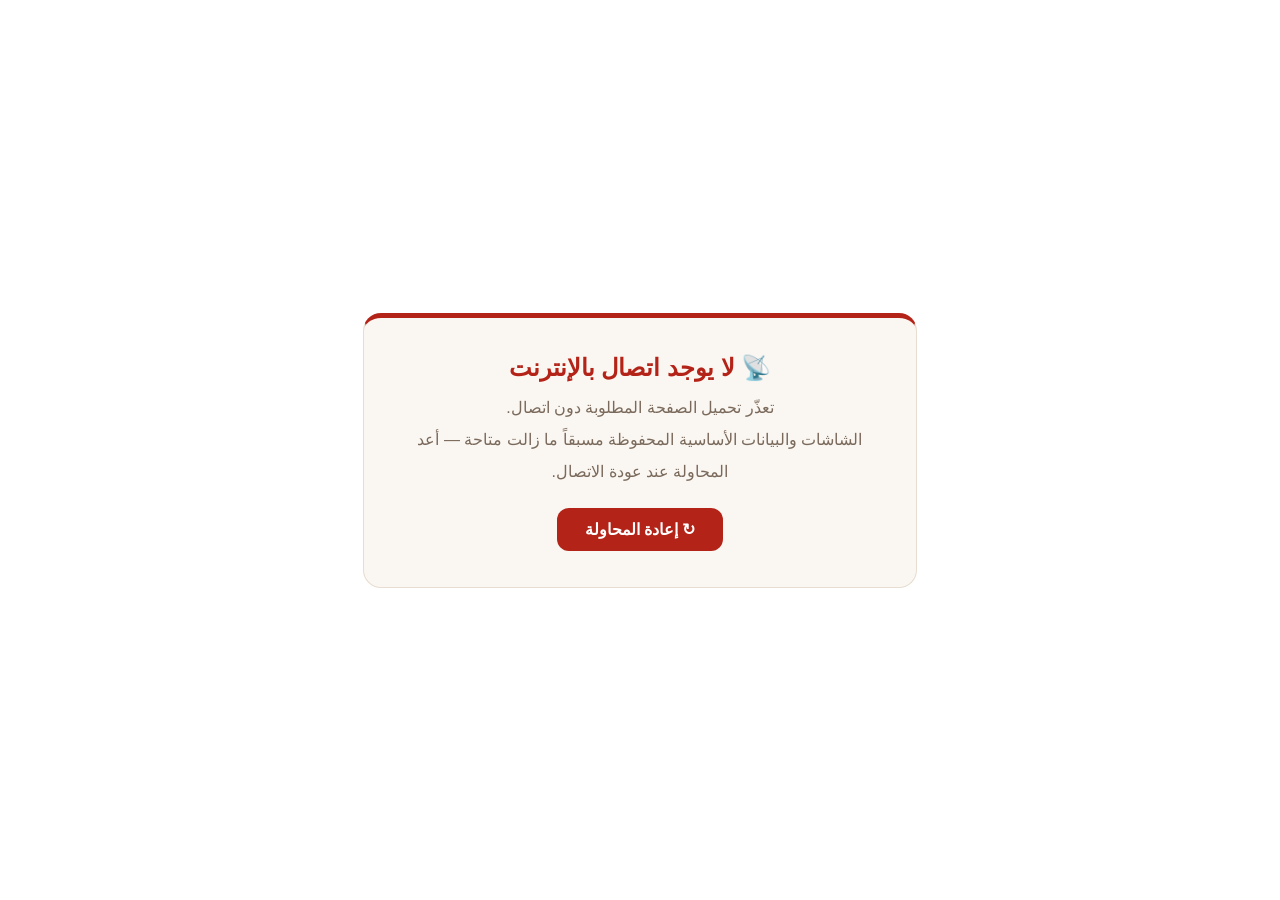
<file: offline.html>
<!DOCTYPE html>
<html lang="ar" dir="rtl">
<head>
  <meta charset="UTF-8">
  <meta name="viewport" content="width=device-width, initial-scale=1.0">
  <title>HAZEM.ERP — دون اتصال</title>
  <style>
    body{margin:0;min-height:100vh;display:flex;align-items:center;justify-content:center;background:#FFFFFF;color:#1C1712;font-family:Tahoma,Arial,sans-serif;direction:rtl;padding:20px;box-sizing:border-box}
    .card{max-width:480px;width:100%;background:#FAF6F1;border:1px solid #E7DDD1;border-top:5px solid #B42318;border-radius:18px;padding:36px;text-align:center}
    h1{margin:0 0 10px;color:#B42318;font-size:24px}
    p{color:#7A6A5C;line-height:2;margin:0 0 20px}
    a{display:inline-block;background:#B42318;color:#fff;text-decoration:none;font-weight:700;padding:12px 28px;border-radius:12px}
  </style>
</head>
<body>
  <div class="card">
    <h1>📡 لا يوجد اتصال بالإنترنت</h1>
    <p>تعذّر تحميل الصفحة المطلوبة دون اتصال.<br>الشاشات والبيانات الأساسية المحفوظة مسبقاً ما زالت متاحة — أعد المحاولة عند عودة الاتصال.</p>
    <a href="index.html">↻ إعادة المحاولة</a>
  </div>
</body>
</html>
</file>
